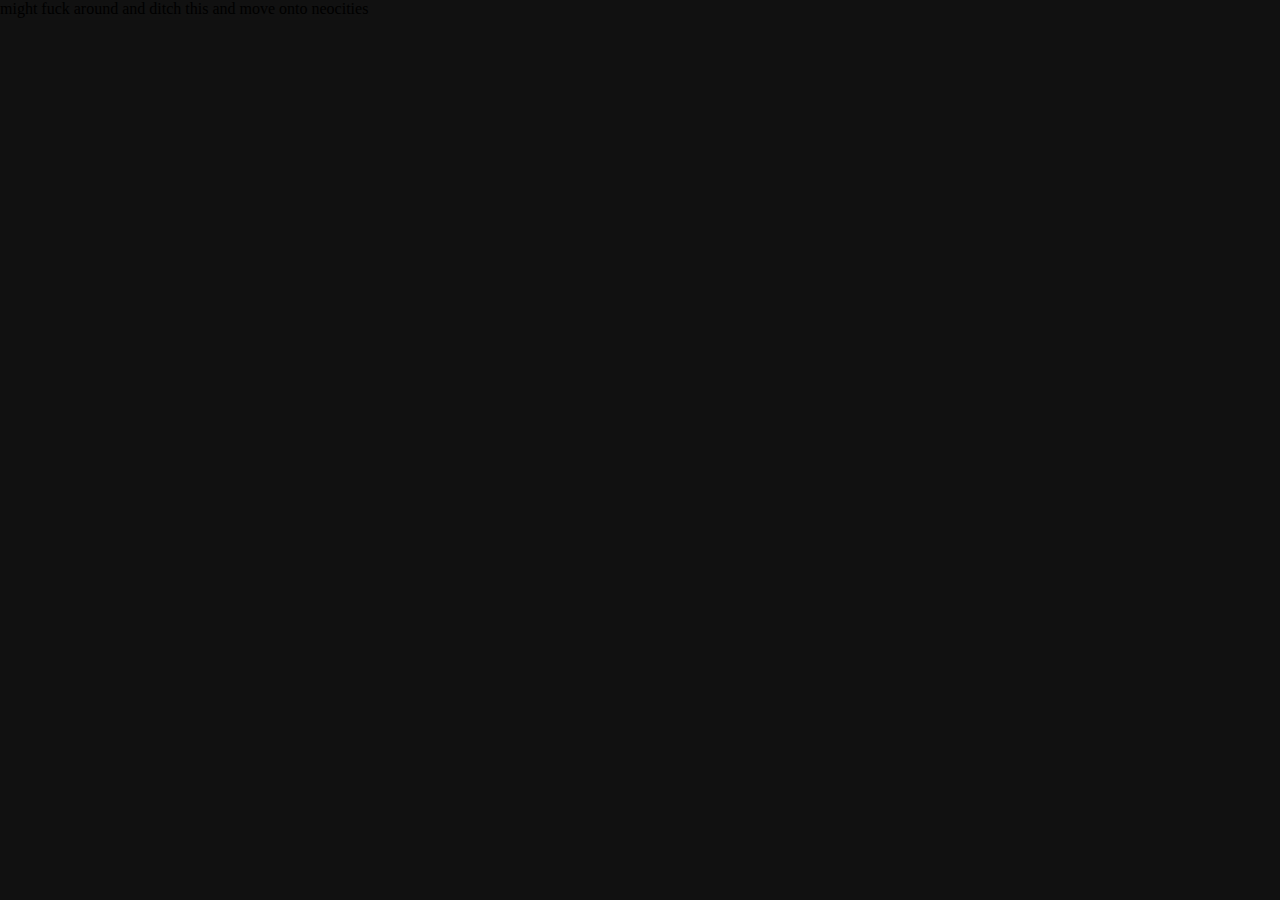
<file: index.html>
<!DOCTYPE html>
<html lang="en">
  <head>
    <meta charset="utf-8">
    <link rel="stylesheet" href="./css/third-party/normalize.css">
    <link rel="stylesheet" href="./css/index.css">
    <title>Home</title>
  </head>
  <body>
    might fuck around and ditch this and move onto neocities
  </body>
</html>
</file>
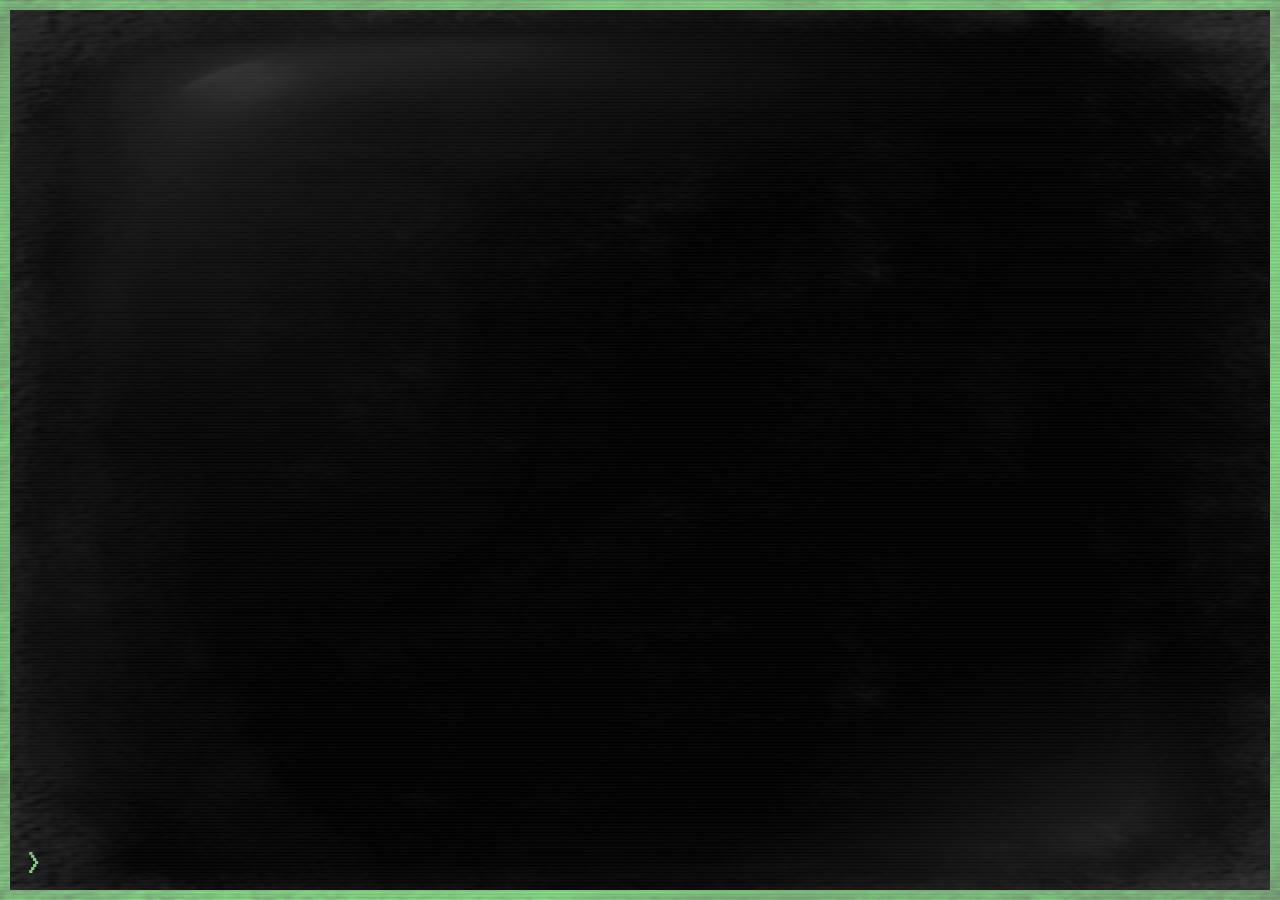
<file: html/bobOS.html>
<!DOCTYPE html>
<html class="crt-flicker">
  <head>
    <meta charset="utf-8">
  	<link rel="stylesheet" href="../css/bobOS.css">
    <script src="https://code.jquery.com/jquery-3.6.0.min.js"></script>
    <script src="../js/third-party/howler.core.js"></script>
    <script src="../js/bobOS-min.js"></script>
    <title>bobOS</title>
  </head>
  <body>
    <img id="screenfx" src="../img/bobOS/terminal-screenfx.png" />
    <p id="bg"></p>
    <span class="input-arrow">
      <div id="history">
      </div>
      > <input id="textbox" type="text" autofocus autocomplete="off" /></span>
  </body>
</html>
</file>
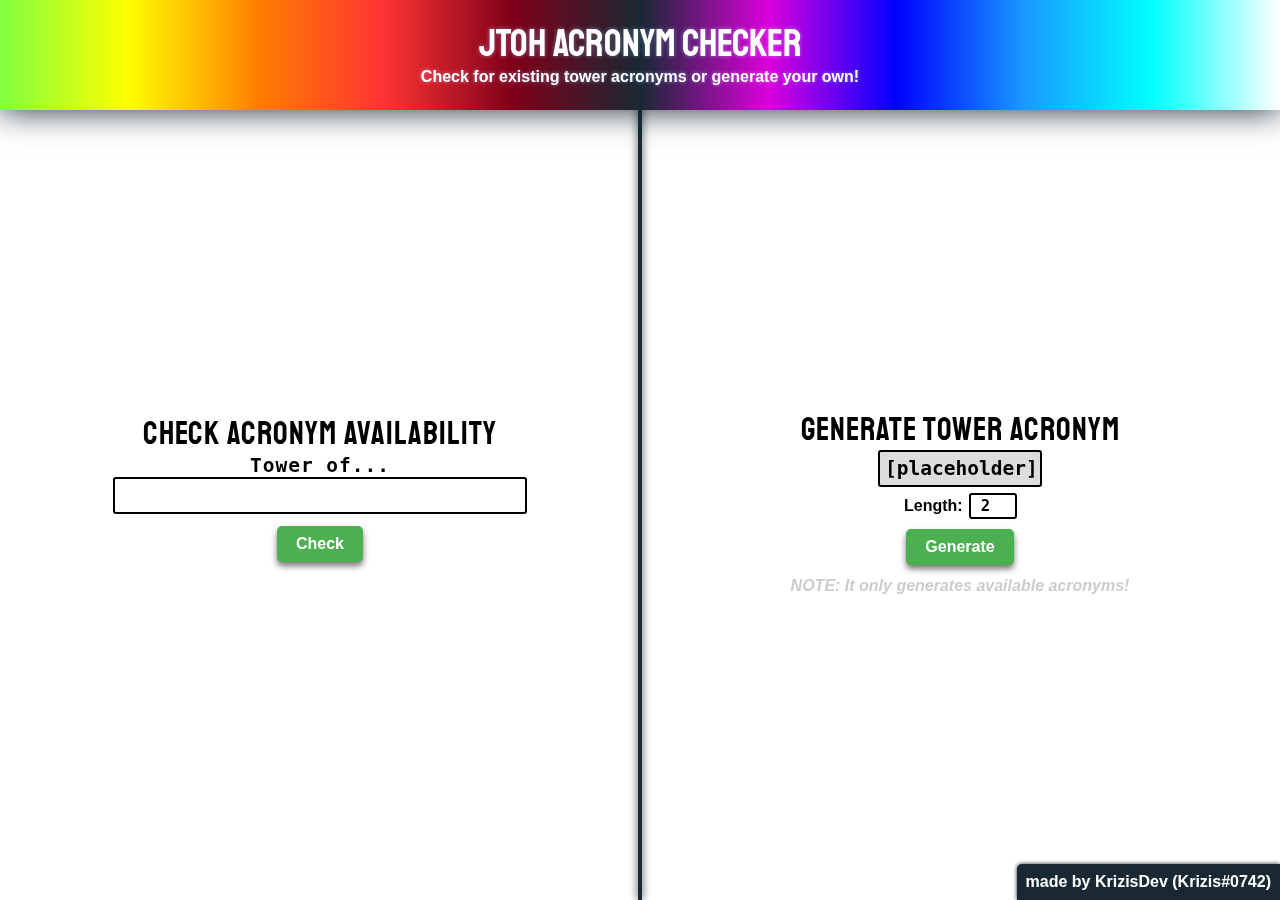
<file: html/jtoh-acronym-checker.html>
<!DOCTYPE html>
<head>
  <meta charset="utf-8">
  <title>JToH Acronym Checker</title>
  <link rel="stylesheet" type="text/css" href="../css/jtoh-acronym-checker.css">
</head>
<body>
  <div id="header">
    <h1 id="title">JToH Acronym Checker</h1>
    <p id="subtitle">Check for existing tower acronyms or generate your own!</p>
  </div>
  <hr class="vline">
  <div id="content">
    <div id="left">
      <h1>Check acronym availability</h1>
      <div id="acronym-check">
        <h1>Tower of...</h1>
        <input id="acronym" type="text" maxlength=37 />
        <button id="acronym-find" type="button">Check</button>
        <p id="acronym-taken">Sorry, [insert acronym here] is already taken!</p>
      </div>
    </div>
    <div id="right">
      <h1>Generate tower acronym</h1>
      <input id="acronym-generate" type="text" readonly name="acronym-generate" value="[placeholder]"/>
      <p>Length: </p>
      <input id="acronym-length" type="number" min=1 max=8 name="" value="2">
      <button id="acronym-create" type="button">Generate</button>
      <h4 id="note"><i>NOTE: It only generates available acronyms!</i></h4>
    </div>
  </div>
  <footer>
    <p>made by KrizisDev (Krizis#0742)</p>
  </footer>
  <script src="https://code.jquery.com/jquery-3.6.0.min.js"></script>
  <script src="../js/jtoh-acronym-checker-min.js"></script>
</body>
</file>
<file: css/index.css>
@import url('https://fonts.googleapis.com/css2?family=Quantico&display=swap');

body {
  background: #111;
}

#title {
  position: absolute;
  width: 100%;
  padding-bottom: 8px;
  line-height: 16px;
  font-family: 'Quantico';
  font-weight: 100;
  text-align: center;
  color: lightgreen;
  background: linear-gradient(180deg, #000, #222);
  border-bottom: 8px solid lightgreen;
  box-shadow: 0px -4px 48px black;
}

#title h1:nth-child(1) {
  font-size: 4em;
}

#title h1:nth-child(2) {
  font-size: 1.2em;
}

#title .text {
  content: "";
  filter: drop-shadow(0px 0px 16px rgba(0, 0, 0, 1));
}

#container {
	position: relative;
	top: 180px;
	color: lightgreen;
	text-align: center;
}
</file>
<file: css/bobOS.css>
@import url('https://fonts.googleapis.com/css2?family=VT323&display=swap');

* {
  font-family: "VT323", monospace;
  margin: 0;
  padding: 0;
  outline: 0;
  font-size: 100%;
  vertical-align: baseline;
  background: black;
}

a {
  color: lightgreen;
}

a:active {
  color: green;
}

img {
  border-radius: 2%;
  pointer-events: none;
}

#screenfx {
	position: absolute;
	width: 100%;
	height: 100%;
	background: transparent;
  border-radius: 0%;
  pointer-events: none;
  z-index: 2;
}

#bg {
	position: absolute;
	width: 100%;
	height: 100%;
  padding: 0;
  margin: 0;
	background: transparent;
  border: 0.8vw solid lightgreen;
  box-sizing: border-box;
  z-index: 1;
  pointer-events: none;
}

#jawsh {
  position: relative;
  margin-top: 1vh;
  width: 12vw;
  height: 6vh;
}

#penguin {
  text-decoration: underline;
}

#penguin:hover {
  cursor: pointer;
}

#penguin:active {
  color: green;
}

#goodbye {
  color: magenta;
}

.input-arrow {
	position: fixed;
	bottom: 1.5vw;
	left: 2%;
	width: 96%;
	font-size: 3vw;
	color: lightgreen;
	background: transparent;
}

.input-arrow #textbox {
	position: fixed;
	left: 4.35%;
	width: 91.3%;
	border: 0;
	color: lightgreen;
	caret-color: lightgreen;
	background: transparent;
}

.input-arrow #history {
	background: transparent;
}

.input-arrow #history * {
  background: transparent;
}

#farewell {
  opacity: 0%;
  color: white;
  font-size: 2em;
  font-family: 'Times New Roman', Times, serif;
  text-align: center;
  position: absolute;
  left: 50%;
  top: 50%;
  -webkit-transform: translate(-50%, -50%);
  transform: translate(-50%, -50%);
  -webkit-filter: grayscale(100%);
  filter: grayscale(100%);
  -webkit-user-select: none;   
  -moz-user-select: none;
  -ms-user-select: none;
  user-select: none;
}
</file>
<file: css/jtoh-acronym-checker.css>
@import url('https://fonts.googleapis.com/css2?family=Staatliches&display=swap');

/* black color: #192832 */

* {
  margin: 0;
  padding: 0;
  outline: 0;
  font-size: 100%;
  vertical-align: baseline;
  background: transparent;
}

body {
  background: url("https://static.wikia.nocookie.net/ktoh/images/9/9e/Rainbow.gif");
  background-color: rgba(255, 255, 255, 0.97);
  background-blend-mode: lighten;
}

button {
  margin: auto;
  display: flex;
  padding: 5px 15px;
  font-weight: bold;
  color: white;
  border: 4px;
  border-style: solid;
  border-radius: 5px;
  border-color: #4caf50;
  background-color: #4caf50;
  box-shadow: 0px 4px 6px #777777;
}

button:hover {
  border-color: #4cbf50;
  background-color: #4cbf50;
}

button:active {
  border-color: #4c9f50;
  background-color: #4c9f50;
  transform: translateY(2px);
  box-shadow: 0px 2px 3px #444444;
}

.vline {
    position: absolute;
    top: 0;
    left: 50%;
    bottom: 0;
    margin-left: -2px;
    border: none;
    border-left: solid 4px #192832;
    box-shadow: 0px 0px 8px #192832;
    z-index: -1;
}

#header {
  background-image: linear-gradient(to right, #80ff40, #ffff00, #ff8000, #ff3333, #800019, #192832, #db00db, #0000ff, #1998ff, #00ffff, #ffffff);
  color: white;
  text-shadow: 0px 0px 4px #192832, 0px 0px 4px #192832, 0px 0px 4px #192832, 0px 0px 4px #192832, 0px 0px 4px #192832;
  padding: 20px;
  box-shadow: 0px 0px 32px #192832;
}

#header #title {
  mix-blend-mode: screen;
  font-family: Staatliches, cursive;
  font-weight: lighter;
  text-align: center;
  font-size: 2.4em;
}

#header #subtitle {
  mix-blend-mode: screen;
  font-family: sans-serif;
  font-weight: bold;
  text-align: center;
  padding-bottom: 4px;
}

#content #left {
  position: absolute;
  top: 46%;
  width: 50%;
  z-index: -1;
}

#content #right {
  position: absolute;
  top: 45.5%;
  left: 50%;
  width: 50%;
  z-index: -1;
}

#content h1 {
  font-family: Staatliches;
  letter-spacing: 1px;
  font-weight: lighter;
  text-align: center;
  font-size: 2em;
}

#content #left #acronym-check h1 {
  font-family: monospace;
  font-weight: bolder;
  font-size: 1.5em;
}
#content #acronym {
  margin: auto;
  margin-bottom: 12px;
  display: flex;
  padding: 5px;
  width: 400px;
  font-family: monospace;
  font-weight: bolder;
  text-align: center;
  font-size: 1.5em;
  border: 2px;
  border-radius: 3px;
  border-style: solid;
  background-color: white;
}

#content #acronym-generate {
  margin: auto;
  margin-bottom: 6px;
  display: flex;
  padding: 5px;
  width: 150px;
  font-family: monospace;
  font-weight: bolder;
  text-align: center;
  font-size: 1.5em;
  border: 2px;
  border-radius: 3px;
  border-style: solid;
  background-color: #dddddd;
}

#content #left p {
  font-family: sans-serif;
  font-weight: bold;
  margin: auto;
  margin-top: 12px;
  width: 100%;
  text-align: center;
  color: red;
}

#content #right p {
  font-family: sans-serif;
  font-weight: bold;
  margin: auto;
  display: flex;
  position: absolute;
  left: 50%;
  margin-left: -56px;
  margin-top: 4px;
}

#content #right #note {
  font-family: sans-serif;
  font-weight: bold;
  margin: auto;
  margin-top: 12px;
  width: 100%;
  text-align: center;
  opacity: 20%;
}

#content #acronym-length {
  margin: auto;
  margin-bottom: 10px;
  display: flex;
  position: relative;
  left: 33px;
  padding: 2px;
  width: 40px;
  font-family: monospace;
  font-weight: bolder;
  text-align: center;
  font-size: 1.2em;
  border: 2px;
  border-radius: 3px;
  border-style: solid;
  background-color: white;
}

footer {
  font-family: sans-serif;
  font-weight: bold;
  text-align: center;
  position: absolute;
  bottom: 0;
  right: 0;
  border-top-left-radius: 5px;
  box-shadow: 0px 0px 4px #192832;
  color: white;
  padding: 9px;
  background-color: #192832;
}
</file>
